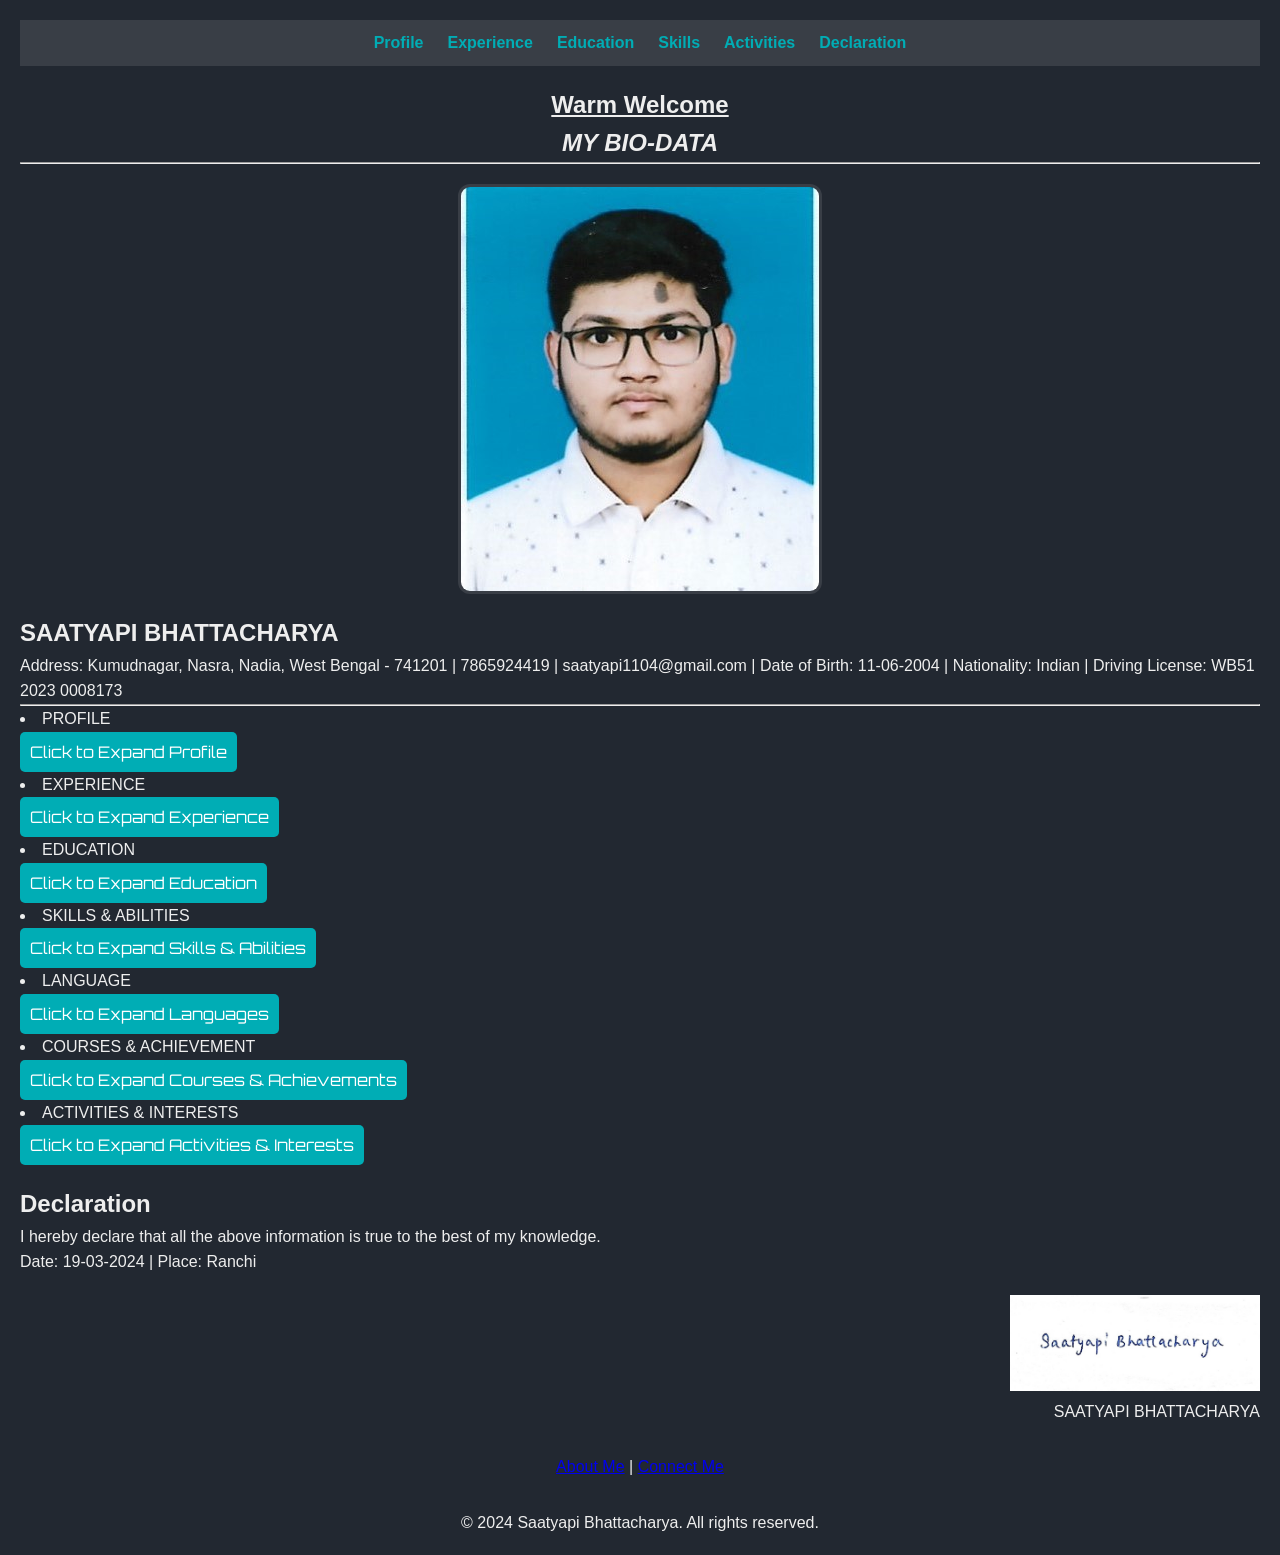
<file: index.html>
<!DOCTYPE html>
<html lang="en">
<head>
    <meta charset="UTF-8">
    <meta name="viewport" content="width=device-width, initial-scale=1.0">
    <title>Workplace</title>
    <link rel="stylesheet" href="./styles.css">
    <link href="https://fonts.googleapis.com/css2?family=Orbitron:wght@400;700&family=Roboto:wght@300;400;700&display=swap" rel="stylesheet">
</head>
<body>
    <header>
        <nav>
            <ul>
                <li><a href="#profile">Profile</a></li>
                <li><a href="#experience">Experience</a></li>
                <li><a href="#education">Education</a></li>
                <li><a href="#skills">Skills</a></li>
                <li><a href="#activities">Activities</a></li>
                <li><a href="#declaration">Declaration</a></li>
            </ul>
        </nav>
    </header>

    <main>
        <section id="intro" class="fade-in">
            <h1 class="center-text"><u>Warm Welcome</u></h1>
            <h2 class="center-text"><i>MY BIO-DATA</i></h2>
            <hr>
            <img src="./assets/Handwritten_2022-11-23_234258.jpg" alt="saatyapi-photo" class="profile-pic">
            <h1>SAATYAPI BHATTACHARYA</h1>
            <p class="contact-info">Address: Kumudnagar, Nasra, Nadia, West Bengal - 741201 | 7865924419 | saatyapi1104@gmail.com | Date of Birth: 11-06-2004 | Nationality: Indian | Driving License: WB51 2023 0008173</p>
            <hr>
        </section>

        <li>PROFILE</li>
<div class="dropdown">
    <button class="dropbtn" onclick="toggleDropdown('profileContent')">Click to Expand Profile</button>
    <div id="profileContent" class="dropdown-content">
        <p>Motivated and enthusiastic college student eager to gain firsthand experience and contribute to different interesting projects through a challenging internship opportunity. Excellent communication skills and a collaborative mindset, demonstrated through involvement in presenting PowerPoint presentations on different topics in different college events. Committed to leveraging classroom knowledge and practical skills to make meaningful contributions to your organization while furthering personal and professional growth.</p>
    </div>
</div>

<li>EXPERIENCE</li>
<div class="dropdown">
    <button class="dropbtn" onclick="toggleDropdown('experienceContent')">Click to Expand Experience</button>
    <div id="experienceContent" class="dropdown-content">
        <ul>
            <li><strong>PROJECT INTERN | TYWN | APRIL 2024 – PRESENT</strong></li>
            <li><strong>GRAPHICS DESIGNER | CODE-FORGE | MARCH 2024 – PRESENT</strong></li>
        </ul>
    </div>
</div>

<li>EDUCATION</li>
<div class="dropdown">
    <button class="dropbtn" onclick="toggleDropdown('educationContent')">Click to Expand Education</button>
    <div id="educationContent" class="dropdown-content">
        <ul>
            <li>
                <strong>BACHELOR OF TECHNOLOGY (B. TECH) | AUGUST 2023 | NATIONAL INSTITUTE OF ADVANCED MANUFACTURING TECHNOLOGY (NIAMT), RANCHI</strong>
                <p>Ongoing Bachelor of Technology (B. Tech) in Metallurgy and Materials Engineering (Expected Graduation: 2027), National Institute of Advanced Manufacturing Technology (NIAMT), Hatia, Ranchi.</p>
            </li>
            <li>
                <strong>INTERMEDIATE | MARCH 2020 – APRIL 2022 | SATISH CHANDRA MEMORIAL SCHOOL, CHAKDAHA</strong>
                <p>Subjects: Physics, Chemistry, Mathematics, Computer Science, English Literature, Biology.<br>Percentage (%) Obtained in AISSCE: 86.84</p>
            </li>
            <li>
                <strong>MATRICULATION | MARCH 2016 – SEPTEMBER 2020 | SATISH CHANDRA MEMORIAL SCHOOL, CHAKDAHA</strong>
                <p>Subjects: Mathematics Standard, Science, Social Science, English Communication, Hindi Literature.<br>Percentage (%) Obtained in AISSE: 84.6</p>
            </li>
        </ul>
    </div>
</div>

<li>SKILLS & ABILITIES</li>
<div class="dropdown">
    <button class="dropbtn" onclick="toggleDropdown('skillsContent')">Click to Expand Skills & Abilities</button>
    <div id="skillsContent" class="dropdown-content">
        <ul>
            <li>Business Analysis</li>
            <li>Leadership</li>
            <li>Ability to Work in a Team</li>
            <li>AutoCAD 3D</li>
            <li>Microsoft Excel</li>
            <li>Strong Communication Skills</li>
            <li>Microsoft PowerPoint</li>
            <li>Animation</li>
            <li>Graphics Designing</li>
        </ul>
    </div>
</div>

<li>LANGUAGE</li>
<div class="dropdown">
    <button class="dropbtn" onclick="toggleDropdown('languageContent')">Click to Expand Languages</button>
    <div id="languageContent" class="dropdown-content">
        <ul>
            <li>English, Hindi, Bengali (Native Language)</li>
        </ul>
    </div>
</div>

<li>COURSES & ACHIEVEMENT</li>
<div class="dropdown">
    <button class="dropbtn" onclick="toggleDropdown('coursesContent')">Click to Expand Courses & Achievements</button>
    <div id="coursesContent" class="dropdown-content">
        <ul>
            <li>ANIMATION | FEBRUARY 2024 – APRIL 2024 | GOVERNMENT CERTIFIED INTERNSHALA COURSE</li>
            <li>ADOBE ILLUSTRATOR | MARCH 2024 – MAY 2024 | GOVERNMENT CERTIFIED INTERNSHALA COURSE</li>
            <li>AUTOCAD 3D | MAY 2024 – JULY 2024 | GOVERNMENT CERTIFIED INTERNSHALA COURSE</li>
            <li>BUSINESS ANALYTICS | JUNE 2024 – AUGUST 2024 | GOVERNMENT CERTIFIED INTERNSHALA COURSE</li>
        </ul>
    </div>
</div>

<li>ACTIVITIES & INTERESTS</li>
<div class="dropdown">
    <button class="dropbtn" onclick="toggleDropdown('activitiesContent')">Click to Expand Activities & Interests</button>
    <div id="activitiesContent" class="dropdown-content">
        <p>Painting, Modeling, Designing, Animating, Video Editing, Gaming, Outdoor Games, Newspaper reading.</p>
    </div>
</div>


        <section id="declaration" class="content-section fade-in">
            <h2>Declaration</h2>
            <p>I hereby declare that all the above information is true to the best of my knowledge.</p>
            <p>Date: 19-03-2024 | Place: Ranchi</p>
            <div class="signature-section">
                <img src="./assets/Signature.jpg" alt="signature" width="250">
                <p>SAATYAPI BHATTACHARYA</p>
            </div>
        </section>
    </main>

    <footer>
        <p><a href="./public/about.html">About Me</a> | <a href="./public/contact.html">Connect Me</a></p>
        <button id="back-to-top">Back to Top</button>
    </footer>

    <script src="./script.js"></script>
    <footer>
    <p>&copy; 2024 Saatyapi Bhattacharya. All rights reserved.</p>
</footer>

</body>
</html>
</file>
<file: styles.css>
/* Basic Reset */
* {
    margin: 0;
    padding: 0;
    box-sizing: border-box;
}

/* Fonts and Colors */
body {
    font-family: 'Montserrat', Arial, sans-serif;
    background-color: #222831;
    color: #EEEEEE;
    line-height: 1.6;
    margin: 20px;
}

/* Navigation Styling */
header nav ul {
    display: flex;
    justify-content: center;
    list-style: none;
    background-color: #393E46;
    padding: 10px 0;
}

header nav ul li {
    margin: 0 12px;
}

header nav ul li a {
    color: #00ADB5;
    text-decoration: none;
    font-weight: bold;
}

/* Main Content Styling */
main {
    margin-top: 20px;
}

.content-section {
    margin: 20px 0;
}

.center-text {
    text-align: center;
}

/* Image Styling */
.profile-pic {
    display: block;
    margin: 20px auto;
    border-radius: 12px;
    border: 3px solid #393E46;
}

/* Signature Styling */
.signature-section {
    text-align: right;
    margin-top: 20px;
}

/* Footer Styling */
footer {
    text-align: center;
    margin-top: 30px;
}

/* Button Styling */
#back-to-top {
    position: fixed;
    bottom: 20px;
    right: 20px;
    background-color: #00ADB5;
    color: #222831;
    border: none;
    padding: 10px 15px;
    cursor: pointer;
    border-radius: 5px;
    display: none;
}

/* Fade-in Animation */
.fade-in {
    opacity: 0;
    animation: fadeIn 1s forwards;
}

@keyframes fadeIn {
    to {
        opacity: 1;
    }
}
/* Dropdown Button */
.dropbtn {
    background-color: #00ADB5;
    color: white;
    padding: 10px;
    font-size: 16px;
    border: none;
    cursor: pointer;
    font-family: 'Orbitron', sans-serif;
    border-radius: 5px;
}

/* Dropdown Content */
.dropdown-content {
    display: none;
    background-color: #393E46;
    color: #EEEEEE;
    padding: 15px;
    margin-top: 10px;
    border-radius: 5px;
}

/* Show Dropdown Content */
.dropdown-content.show {
    display: block;
}

/* Paragraph Styling Inside Dropdown */
.dropdown-content p {
    font-family: 'Roboto', Arial, sans-serif;
    margin: 10px 0;
}
</file>
